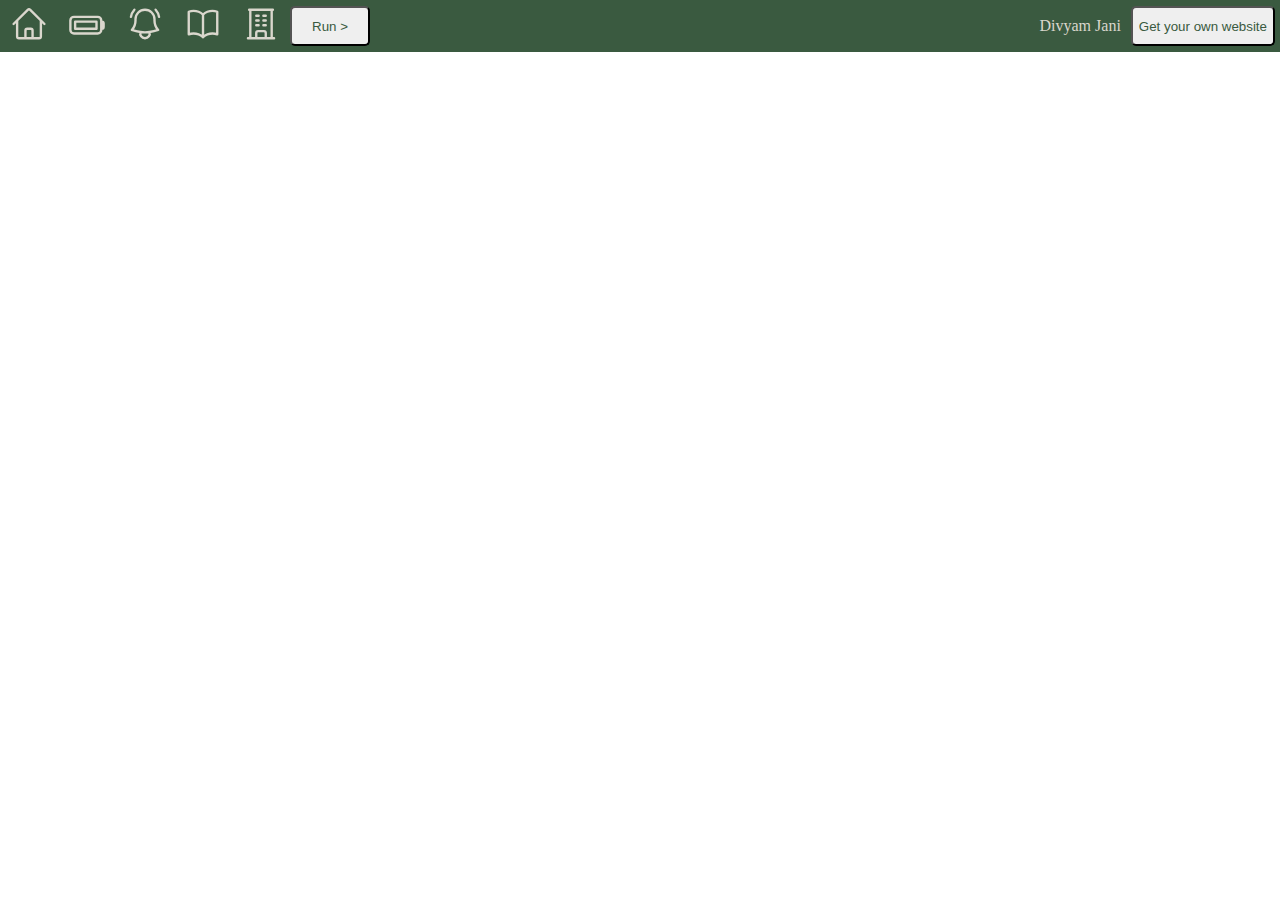
<file: task-5/index.html>
<!DOCTYPE html>
<html lang="en">
  <head>
    <meta charset="UTF-8" />
    <meta name="viewport" content="width=device-width, initial-scale=1.0" />
    <link rel="stylesheet" href="style.css" />
    <title>Navbar</title>
  </head>
  <body>
    <div class="left-container">
      <a href="#"><svg
        xmlns="http://www.w3.org/2000/svg"
        fill="none"
        viewBox="0 0 24 24"
        stroke-width="1.5"
        stroke="currentColor"
        class="size-6"
      >
        <path
          stroke-linecap="round"
          stroke-linejoin="round"
          d="m2.25 12 8.954-8.955c.44-.439 1.152-.439 1.591 0L21.75 12M4.5 9.75v10.125c0 .621.504 1.125 1.125 1.125H9.75v-4.875c0-.621.504-1.125 1.125-1.125h2.25c.621 0 1.125.504 1.125 1.125V21h4.125c.621 0 1.125-.504 1.125-1.125V9.75M8.25 21h8.25"
        />
      </svg>
    </a>
    <a href="#">
      <svg
        xmlns="http://www.w3.org/2000/svg"
        fill="none"
        viewBox="0 0 24 24"
        stroke-width="1.5"
        stroke="currentColor"
        class="size-6"
      >
        <path
          stroke-linecap="round"
          stroke-linejoin="round"
          d="M21 10.5h.375c.621 0 1.125.504 1.125 1.125v2.25c0 .621-.504 1.125-1.125 1.125H21M4.5 10.5H18V15H4.5v-4.5ZM3.75 18h15A2.25 2.25 0 0 0 21 15.75v-6a2.25 2.25 0 0 0-2.25-2.25h-15A2.25 2.25 0 0 0 1.5 9.75v6A2.25 2.25 0 0 0 3.75 18Z"
        />
      </svg>
    </a>
    <a href="#">
      <svg
        xmlns="http://www.w3.org/2000/svg"
        fill="none"
        viewBox="0 0 24 24"
        stroke-width="1.5"
        stroke="currentColor"
        class="size-6"
      >
        <path
          stroke-linecap="round"
          stroke-linejoin="round"
          d="M14.857 17.082a23.848 23.848 0 0 0 5.454-1.31A8.967 8.967 0 0 1 18 9.75V9A6 6 0 0 0 6 9v.75a8.967 8.967 0 0 1-2.312 6.022c1.733.64 3.56 1.085 5.455 1.31m5.714 0a24.255 24.255 0 0 1-5.714 0m5.714 0a3 3 0 1 1-5.714 0M3.124 7.5A8.969 8.969 0 0 1 5.292 3m13.416 0a8.969 8.969 0 0 1 2.168 4.5"
        />
      </svg>
    </a>
    <a href="#">
      <svg
        xmlns="http://www.w3.org/2000/svg"
        fill="none"
        viewBox="0 0 24 24"
        stroke-width="1.5"
        stroke="currentColor"
        class="size-6"
      >
        <path
          stroke-linecap="round"
          stroke-linejoin="round"
          d="M12 6.042A8.967 8.967 0 0 0 6 3.75c-1.052 0-2.062.18-3 .512v14.25A8.987 8.987 0 0 1 6 18c2.305 0 4.408.867 6 2.292m0-14.25a8.966 8.966 0 0 1 6-2.292c1.052 0 2.062.18 3 .512v14.25A8.987 8.987 0 0 0 18 18a8.967 8.967 0 0 0-6 2.292m0-14.25v14.25"
        />
      </svg>
    </a>
    <a href="#">
      <svg
        xmlns="http://www.w3.org/2000/svg"
        fill="none"
        viewBox="0 0 24 24"
        stroke-width="1.5"
        stroke="currentColor"
        class="size-6"
      >
        <path
          stroke-linecap="round"
          stroke-linejoin="round"
          d="M3.75 21h16.5M4.5 3h15M5.25 3v18m13.5-18v18M9 6.75h1.5m-1.5 3h1.5m-1.5 3h1.5m3-6H15m-1.5 3H15m-1.5 3H15M9 21v-3.375c0-.621.504-1.125 1.125-1.125h3.75c.621 0 1.125.504 1.125 1.125V21"
        />
      </svg>
    </a>
      <button>Run ></button>

      <div style="flex-grow: 1; "></div>
      <p style="padding-left: 10px; padding-right: 10px; color: #dad7cd;">Divyam Jani</p>
      <button style="width: auto; margin-right: 5px; padding-left: 6px; padding-right: 6px;">Get your own website</button>
        

    </div>

    <div class="right-container">
        
    </div>
  </body>
</html>
</file>
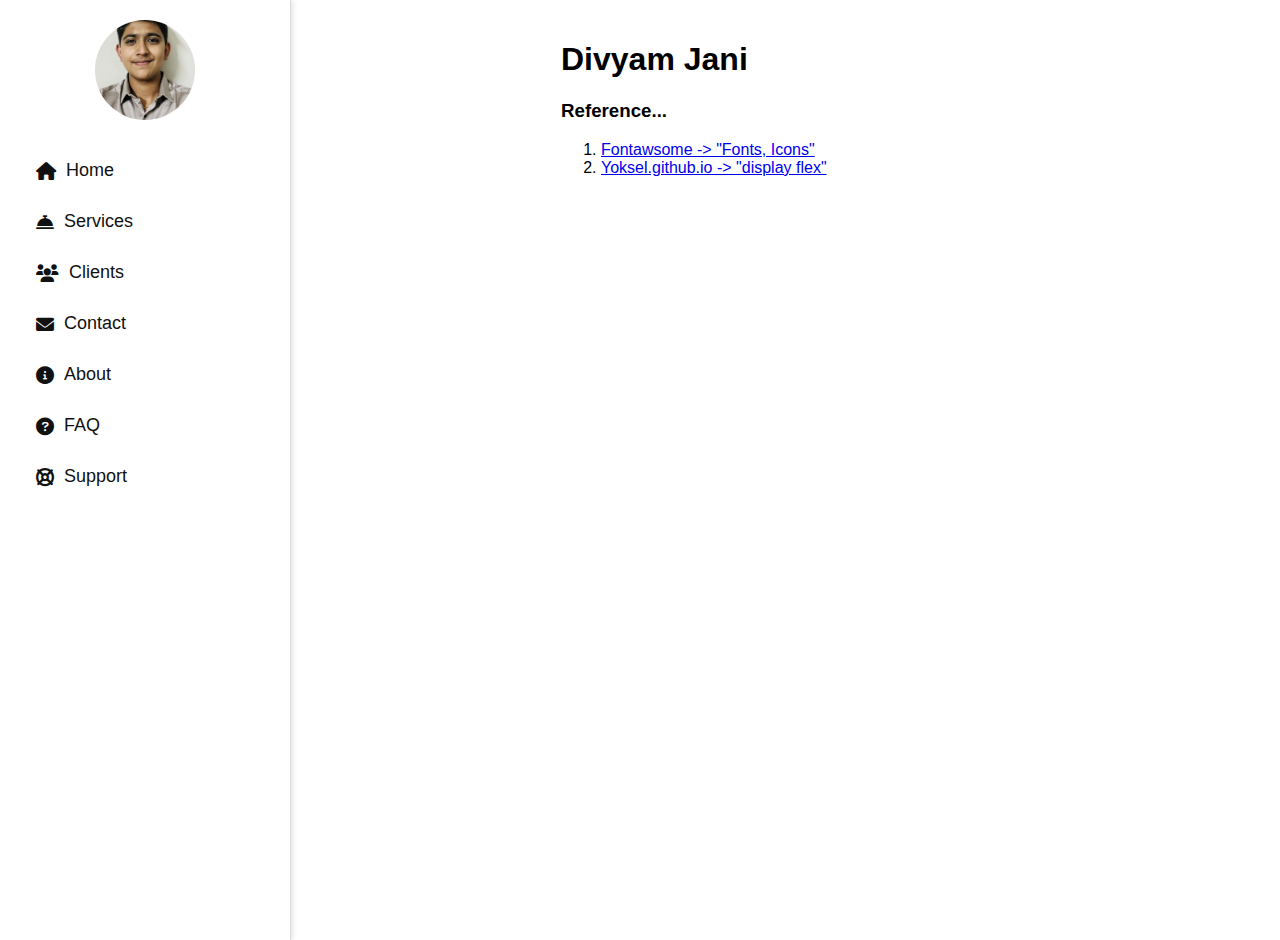
<file: task-6/index.html>
<!DOCTYPE html>
<html lang="en">
  <head>
    <meta charset="UTF-8" />
    <meta name="viewport" content="width=device-width, initial-scale=1.0" />
    <title>Side Navbar</title>
    <link rel="stylesheet" href="style.css" />
    <link
      rel="stylesheet"
      href="https://cdnjs.cloudflare.com/ajax/libs/font-awesome/6.0.0-beta3/css/all.min.css"
    />
  </head>
  <body>
    <div class="sidenav">
      <div class="profile">
        <img src="Final_PP.jpg" alt="Profile Photo" />
      </div>
      <a href="#home"><i class="fas fa-home"></i>Home</a>
      <a href="#services"><i class="fas fa-concierge-bell"></i>Services</a>
      <a href="#clients"><i class="fas fa-users"></i>Clients</a>
      <a href="#contact"><i class="fas fa-envelope"></i>Contact</a>
      <a href="#about"><i class="fas fa-info-circle"></i>About</a>
      <a href="#faq"><i class="fas fa-question-circle"></i>FAQ</a>
      <a href="#support"><i class="fas fa-life-ring"></i>Support</a>
    </div>

    <div class="main-content">
      <h1>Divyam Jani</h1>

      <h3>Reference...</h3>
      <ol>
        <li>
          <a href="https://fontawesome.com/" target="_blank"
            >Fontawsome -> "Fonts, Icons"</a
          >
        </li>
        <li>
          <a
            href="https://yoksel.github.io/flex-cheatsheet/#section-flex-values"
            target="_blank"
            >Yoksel.github.io -> "display flex"</a
          >
        </li>
      </ol>
    </div>
  </body>
</html>
</file>
<file: task-5/style.css>
* {
    margin: 0;
    padding: 0;
    box-sizing: border-box;
}

svg{
    height: 38px;
    width: auto;
    
    color: #dad7cd;
}

.left-container {
    display: flex;
    align-items: center;
    padding: 5px 0px;
    background-color: #3a5a40;
   
}

button {
    
    background-color: 588157;
    color: #3a5a40;
    height: 40px;
    width: 80px;
    border-radius: 5px;

}

a {
    height: 100%;
    width: max-content;
    padding-left: 10px;
    padding-right: 10px;
}

a:hover > svg {
    color: #3a5a40;
}

a:hover {
    background-color: #dad7cd;
}

/*.right-container {
    display: flex;
    justify-content: flex-end;

}*/
</file>
<file: task-6/style.css>
body {
  font-family: Arial, sans-serif;
  margin: 0;
  padding: 0;
  display: flex;
  height: 100vh;
}

.sidenav {
  height: 100vh;
  width: 250px;
  top: 0;
  left: 0;
  background-color: white;
  padding-top: 20px;
  padding: 20px;
  border-right: 1px solid #ddd;
  box-shadow: 2px 0 5px rgba(0, 0, 0, 0.1);
}

.sidenav .profile {
  display: flex;
  justify-content: center;
  margin-bottom: 30px;
}

.sidenav .profile img {
  border-radius: 50%;
  width: 100px;
  height: 100px;
  object-fit: cover;
}

.sidenav a {
  padding: 10px 8px 10px 16px;
  text-decoration: none;
  font-size: 18px;
  color: #111;
  display: flex;
  align-items: center;
  transition: background-color 0s, color 0.5s;
  margin-bottom: 10px;
}

.sidenav a i {
  margin-right: 10px;
}

.sidenav a:hover {
  background-color: red;
  color: white;
}

.main-content {
    flex: 1;
    padding: 20px;
    margin-left: 250px; 
}
</file>
